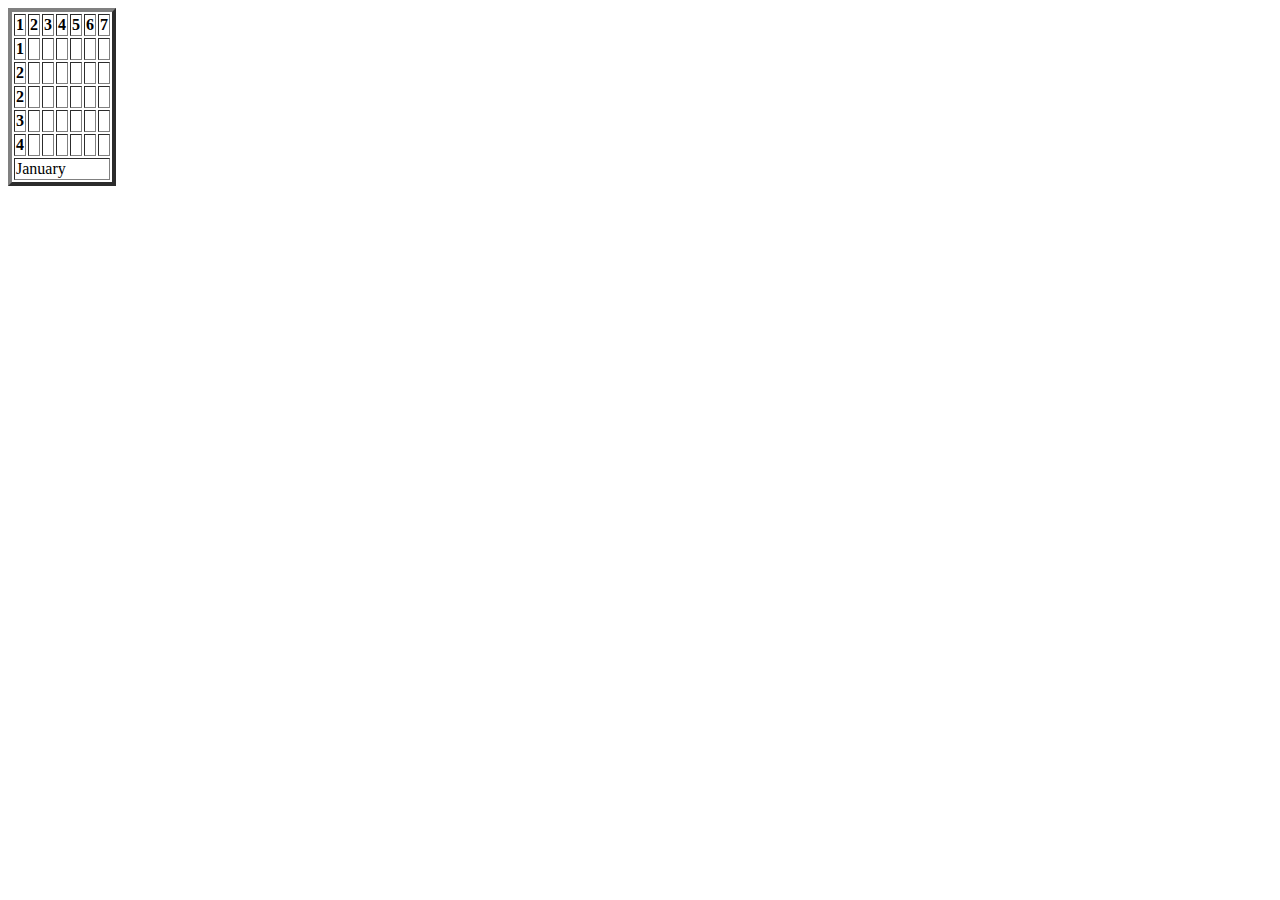
<file: 02/table_home.html>
<!DOCTYPE html>
<html>
<head> </head>
<body>

<table border="4">
  <thead>
    <tr>
      <th>1</th>
      <th>2</th>
      <th>3</th>
      <th>4</th>
      <th>5</th>
      <th>6</th>
      <th>7</th>
    </tr>
  </thead>
  <tfoot>
    <tr>
      <td colspan="7">January</td>
    </tr>
  </tfoot>
  <tbody>
    <tr>
      <th>1</th>
      <td></td>
      <td></td>
      <td></td>
      <td></td>
      <td></td>
      <td></td>
    </tr>
    <tr>
      <th>2</th>
      <td></td>
      <td></td>
      <td></td>
      <td></td>
      <td></td>
      <td></td>
    </tr>
    <tr>
      <th>2</th>
      <td></td>
      <td></td>
      <td></td>
      <td></td>
      <td></td>
      <td></td>
    </tr>
    <tr>
      <th>3</th>
      <td></td>
      <td></td>
      <td></td>
      <td></td>
      <td></td>
      <td></td>
    </tr>
    <tr>
      <th>4</th>
      <td></td>
      <td></td>
      <td></td>
      <td></td>
      <td></td>
      <td></td>
    </tr>
  </tbody>
</table>

</body>
</html>
</file>
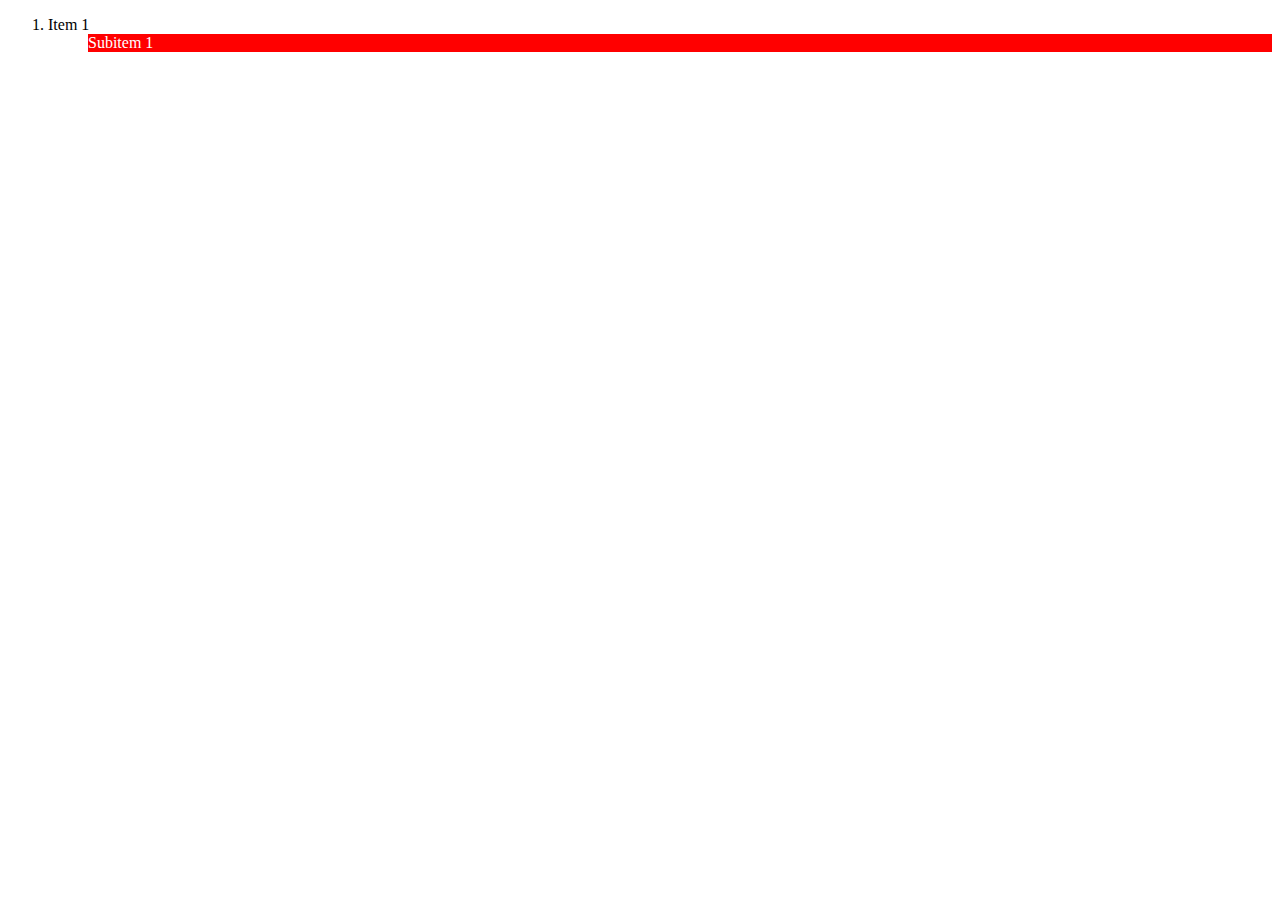
<file: 04/cssnum.html>
<!doctype html>
<html lang="en">
<head>
	<meta charset="UTF-8">
	<title>Document</title>
	<link rel="stylesheet" href="cssol.css">
</head>
<body>
	<ol>
    <li>Item 1
        <ol>
            <li>Subitem 1</li>
        </ol>
    </li>
</ol>
</body>
</html>
</file>
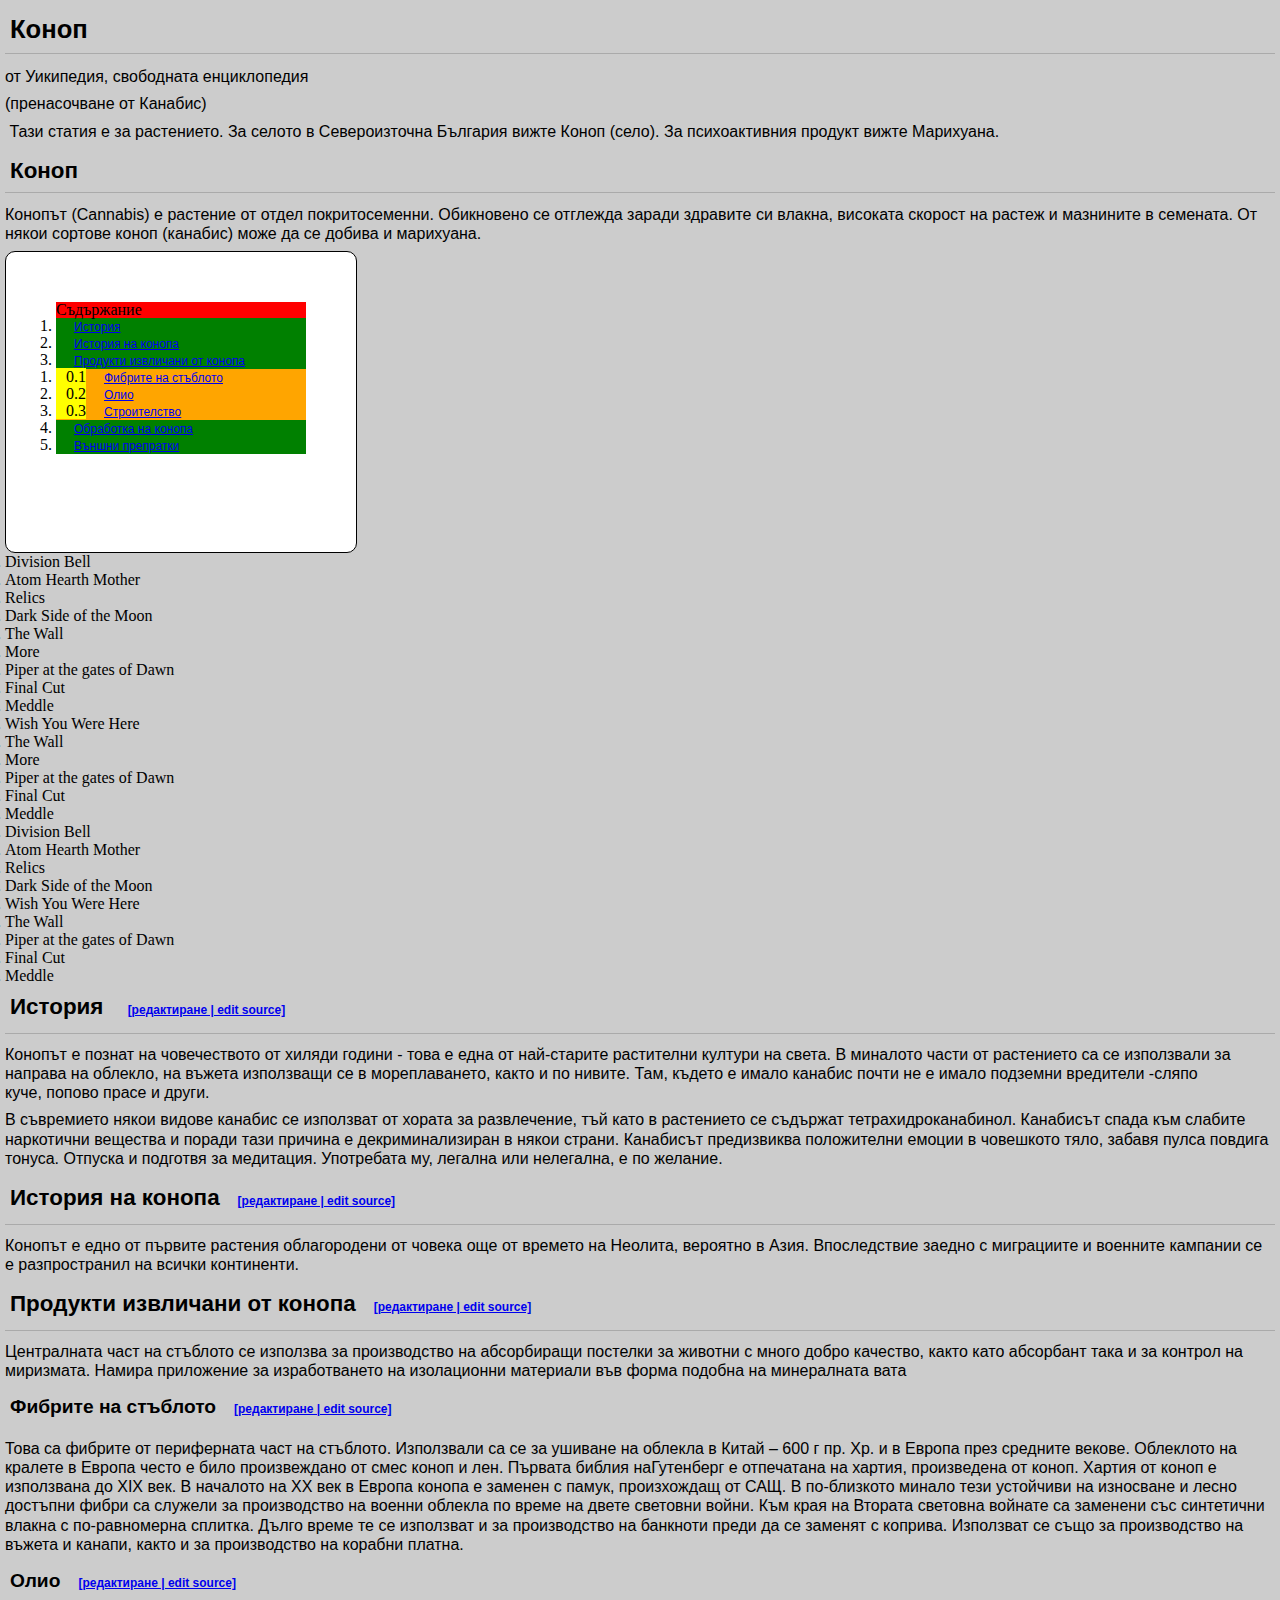
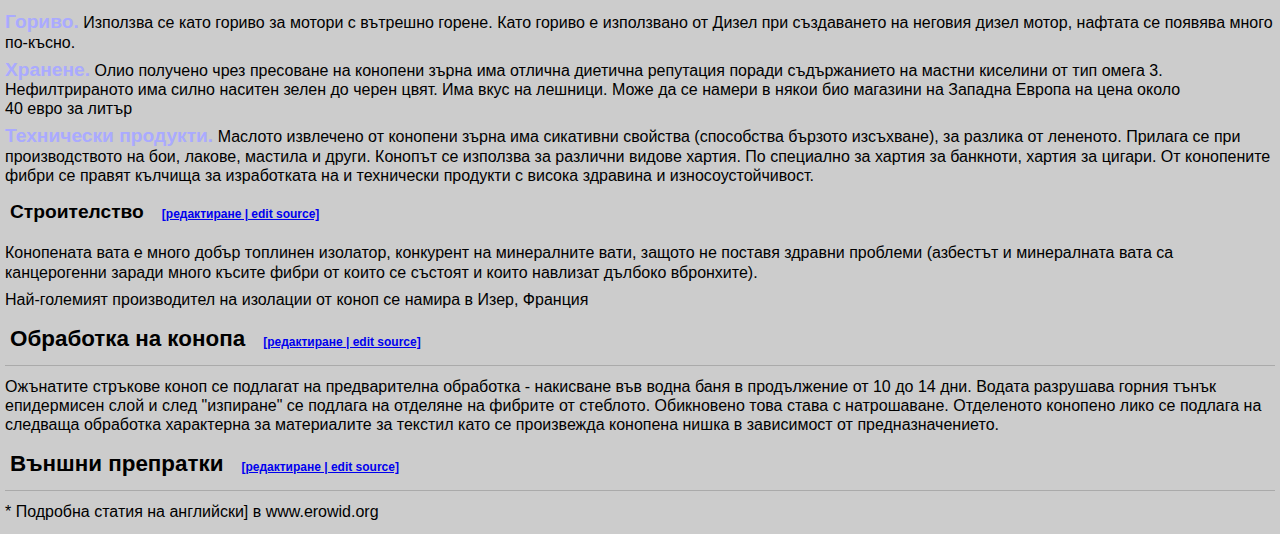
<file: 04/konop.html>
<!doctype html>
<html lang="en">
	<head>
		<meta charset="UTF-8">
		<title>Канабис</title>
		<link rel="stylesheet" type="text/css" href="st.css">
	
	</head>
	<body>

		<h1>Коноп</h1>
		<p>от Уикипедия, свободната енциклопедия</p>
		<p>(пренасочване от Канабис)</p>
		<p> Тази статия е за растението. За селото в Североизточна България вижте Коноп (село). За психоактивния продукт вижте Марихуана.</p>
		
		<h2>Коноп</h2>
		<p>Конопът (Cannabis) е растение от отдел покритосеменни. Обикновено се отглежда заради здравите си влакна, високата скорост на растеж и мазнините в семената. От някои сортове коноп (канабис) може да се добива и марихуана.</p>		
			<div class="cont">
				<ol>Съдържание
					<li><a href="#">История</a></li>
					<li><a href="#">История на конопа</a></li>
					<li><a href="#">Продукти извличани от конопа</a>
						<ol>
							<li><a href="#">Фибрите на стъблото</a></li>
							<li><a href="#">Олио</a></li>
							<li><a href="#">Строителство</a></li>
						</ol>
					</li>
					<li><a href="#">Обработка на конопа</a></li>
					<li><a href="#">Външни препратки</a></li>
				</ol>
			</div>

			<ol id="page_one">
			    <li>Division Bell</li>
			    <li>Atom Hearth Mother</li>
			    <li>Relics</li>
			    <li>Dark Side of the Moon
					<ol id="page_two">
					    <li>The Wall</li>
					    <li>More</li>
					    <li>Piper at the gates of Dawn</li>
					    <li>Final Cut</li>
					    <li>Meddle</li>
					</ol>
			    </li>
			    <li>Wish You Were Here</li>
			</ol>

			<ol id="page_two">
			    <li>The Wall</li>
			    <li>More</li>
			    <li>Piper at the gates of Dawn</li>
			    <li>Final Cut</li>
			    <li>Meddle</li>
			</ol>

			<ol class="ff">
			    <li>Division Bell</li>
			    <li>Atom Hearth Mother</li>
			    <li>Relics</li>
			    <li>Dark Side of the Moon</li>
			    <li>Wish You Were Here</li>
			</ol>

			<ol class="ss">
			    <li>The Wall</li>
			    <!-- <li>More</li> -->
			    <li>Piper at the gates of Dawn</li>
			    <li>Final Cut</li>
			    <li>Meddle</li>
			</ol>

		<h2>История <a href="#">[редактиране | edit source]</a></h2>
		<p>Конопът е познат на човечеството от хиляди години - това е една от най-старите растителни култури на света. В миналото части от растението са се използвали за направа на облекло, на въжета използващи се в мореплаването, както и по нивите. Там, където е имало канабис почти не е имало подземни вредители -сляпо куче, попово прасе и други.</p>
		<p>В съвремието някои видове канабис се използват от хората за развлечение, тъй като в растението се съдържат тетрахидроканабинол. Канабисът спада към слабите наркотични вещества и поради тази причина е декриминализиран в някои страни. Канабисът предизвиква положителни емоции в човешкото тяло, забавя пулса повдига тонуса. Отпуска и подготвя за медитация. Употребата му, легална или нелегална, е по желание.</p>

		<h2>История на конопа<a href="#">[редактиране | edit source]</a></h2>
		<p>Конопът е едно от първите растения облагородени от човека още от времето на Неолита, вероятно в Азия. Впоследствие заедно с миграциите и военните кампании се е разпространил на всички континенти.</p>
		
		<h2>Продукти извличани от конопа<a href="#">[редактиране | edit source]</a></h2>
		<p>Централната част на стъблото се използва за производство на абсорбиращи постелки за животни с много добро качество, както като абсорбант така и за контрол на миризмата. Намира приложение за изработването на изолационни материали във форма подобна на минералната вата</p>
		
		<h3>Фибрите на стъблото<a href="#">[редактиране | edit source]</a></h3>
		<p>Това са фибрите от периферната част на стъблото. Използвали са се за ушиване на облекла в Китай – 600 г пр. Хр. и в Европа през средните векове. Облеклото на кралете в Европа често е било произвеждано от смес коноп и лен. Първата библия наГутенберг е отпечатана на хартия, произведена от коноп. Хартия от коноп е използвана до XIX век. В началото на XX век в Европа конопа е заменен с памук, произхождащ от САЩ. В по-близкото минало тези устойчиви на износване и лесно достъпни фибри са служели за производство на военни облекла по време на двете световни войни. Към края на Втората световна войнате са заменени със синтетични влакна с по-равномерна сплитка. Дълго време те се използват и за производство на банкноти преди да се заменят с коприва. Използват се също за производство на въжета и канапи, както и за производство на корабни платна.</p>
		
		<h3>Олио<a href="#">[редактиране | edit source]</a></h3>
		<p><strong>Гориво.</strong> Използва се като гориво за мотори с вътрешно горене. Като гориво е използвано от Дизел при създаването на неговия дизел мотор, нафтата се появява много по-късно.</p>
		<p><strong>Хранене.</strong> Олио получено чрез пресоване на конопени зърна има отлична диетична репутация поради съдържанието на мастни киселини от тип омега 3. Нефилтрираното има силно наситен зелен до черен цвят. Има вкус на лешници. Може да се намери в някои био магазини на Западна Европа на цена около 40 евро за литър</p>
		<p><strong>Технически продукти.</strong> Маслото извлечено от конопени зърна има сикативни свойства (способства бързото изсъхване), за разлика от лененото. Прилага се при производството на бои, лакове, мастила и други. Конопът се използва за различни видове хартия. По специално за хартия за банкноти, хартия за цигари. От конопените фибри се правят кълчища за изработката на и технически продукти с висока здравина и износоустойчивост.</p>
		
		<h3>Строителство<a href="#">[редактиране | edit source]</a></h3>
		<p>Конопената вата е много добър топлинен изолатор, конкурент на минералните вати, защото не поставя здравни проблеми (азбестът и минералната вата са канцерогенни заради много късите фибри от които се състоят и които навлизат дълбоко вбронхите).</p>
		<p>Най-големият производител на изолации от коноп се намира в Изер, Франция</p>
		
		<h2>Обработка на конопа<a href="#">[редактиране | edit source]</a></h2>
		<p>Ожънатите стръкове коноп се подлагат на предварителна обработка - накисване във водна баня в продължение от 10 до 14 дни. Водата разрушава горния тънък епидермисен слой и след "изпиране" се подлага на отделяне на фибрите от стеблото. Обикновено това става с натрошаване. Отделеното конопено лико се подлага на следваща обработка характерна за материалите за текстил като се произвежда конопена нишка в зависимост от предназначението.</p>
		
		<h2>Външни препратки<a href="#">[редактиране | edit source]</a></h2>
		<p>* Подробна статия на английски] в www.erowid.org</p>

		



	</body>
</html>
</file>
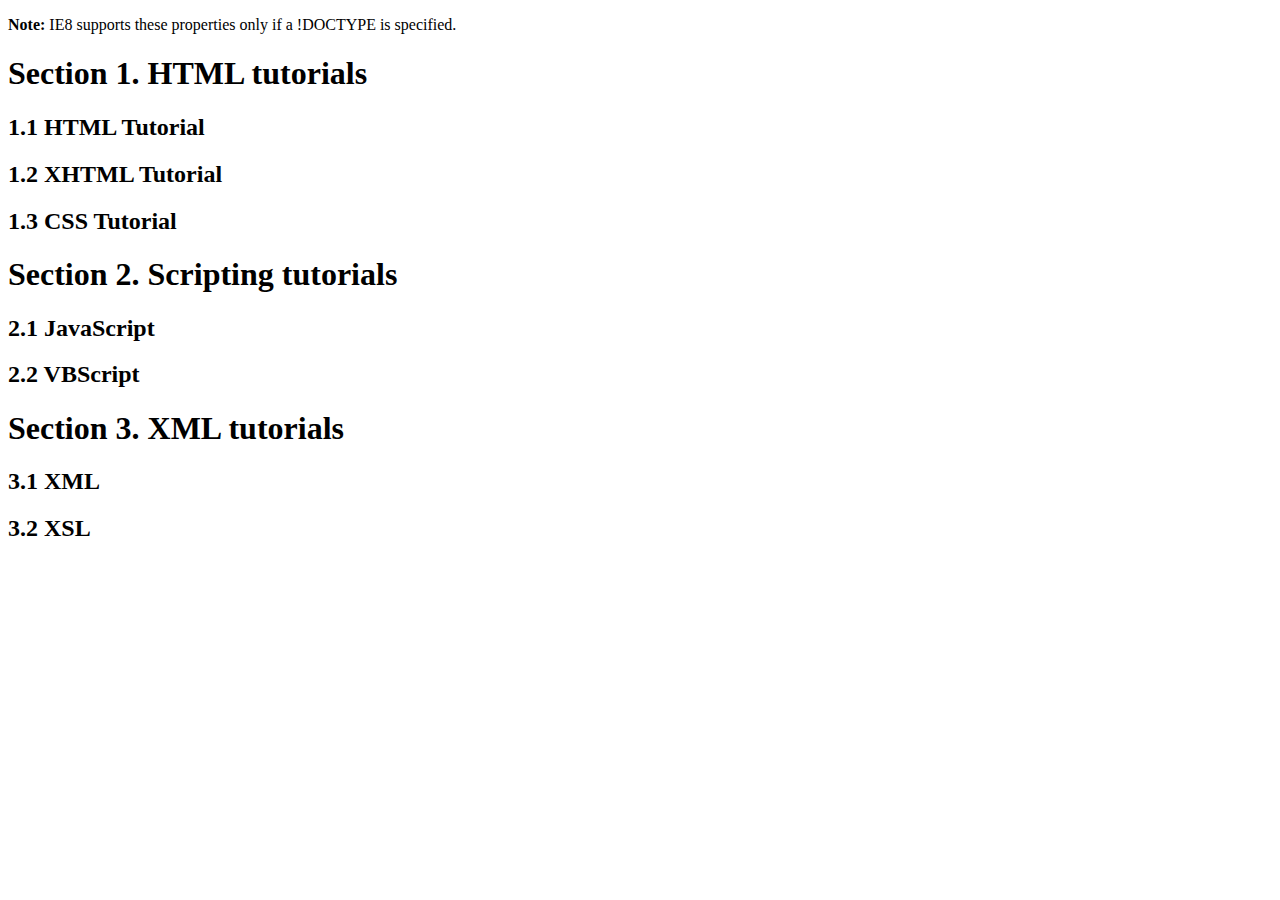
<file: 04/section.html>
<!DOCTYPE html>
<html>
<head>
<style>
body {counter-reset:section;}
h1 {counter-reset:subsection;}
h1:before
{
counter-increment:section;
content:"Section " counter(section) ". ";
}
h2:before 
{
counter-increment:subsection;
content:counter(section) "." counter(subsection) " ";
}
</style>
</head>

<body>

<p><b>Note:</b> IE8 supports these properties only if a !DOCTYPE is specified.</p>

<h1>HTML tutorials</h1>
<h2>HTML Tutorial</h2>
<h2>XHTML Tutorial</h2>
<h2>CSS Tutorial</h2>

<h1>Scripting tutorials</h1>
<h2>JavaScript</h2>
<h2>VBScript</h2>

<h1>XML tutorials</h1>
<h2>XML</h2>
<h2>XSL</h2>

</body>
</html>
</file>
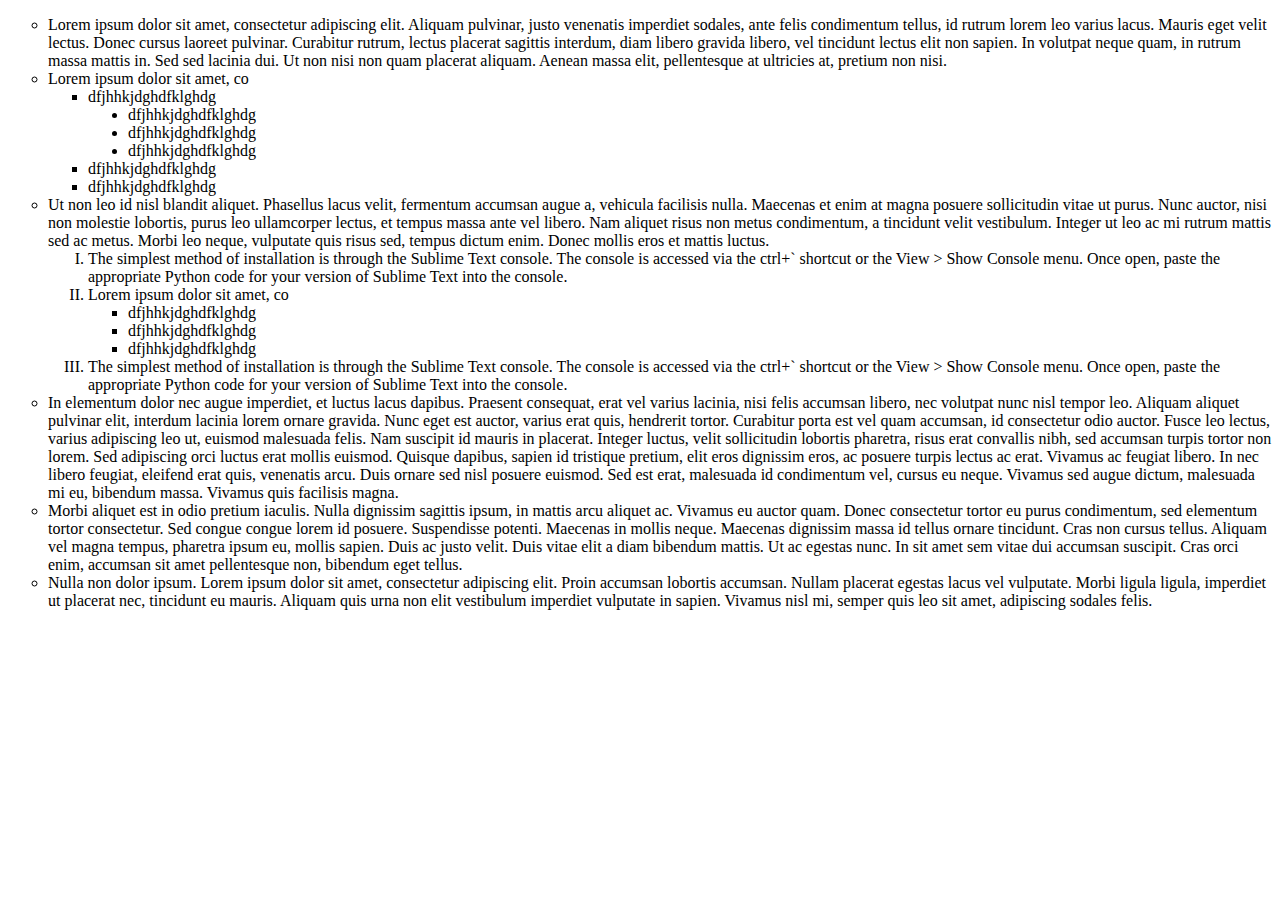
<file: 04/task4.html>
<!DOCTYPE html>
<html>
	<head>
		<title>Task 2</title>
		<link rel="stylesheet" type="text/css" href="style.css">
	</head>
	<body>

		<ul>
			<li>Lorem ipsum dolor sit amet, consectetur adipiscing elit. Aliquam pulvinar, justo venenatis imperdiet sodales, ante felis condimentum tellus, id rutrum lorem leo varius lacus. Mauris eget velit lectus. Donec cursus laoreet pulvinar. Curabitur rutrum, lectus placerat sagittis interdum, diam libero gravida libero, vel tincidunt lectus elit non sapien. In volutpat neque quam, in rutrum massa mattis in. Sed sed lacinia dui. Ut non nisi non quam placerat aliquam. Aenean massa elit, pellentesque at ultricies at, pretium non nisi.</li>
			<li>Lorem ipsum dolor sit amet, co
				<ul>
					<li>dfjhhkjdghdfklghdg
						<ul>
							<li>dfjhhkjdghdfklghdg</li>
							<li>dfjhhkjdghdfklghdg</li>
							<li>dfjhhkjdghdfklghdg</li>
						</ul>	
					</li>
					<li>dfjhhkjdghdfklghdg</li>
					<li>dfjhhkjdghdfklghdg</li>
				</ul>	
			</li>
			<li>
				Ut non leo id nisl blandit aliquet. Phasellus lacus velit, fermentum accumsan augue a, vehicula facilisis nulla. Maecenas et enim at magna posuere sollicitudin vitae ut purus. Nunc auctor, nisi non molestie lobortis, purus leo ullamcorper lectus, et tempus massa ante vel libero. Nam aliquet risus non metus condimentum, a tincidunt velit vestibulum. Integer ut leo ac mi rutrum mattis sed ac metus. Morbi leo neque, vulputate quis risus sed, tempus dictum enim. Donec mollis eros et mattis luctus.
				<ol>
					<li>The simplest method of installation is through the Sublime Text console. The console is accessed via the ctrl+` shortcut or the View > Show Console menu. Once open, paste the appropriate Python code for your version of Sublime Text into the console.</li>
					<li>Lorem ipsum dolor sit amet, co
						<ul>
							<li>dfjhhkjdghdfklghdg</li>
							<li>dfjhhkjdghdfklghdg</li>
							<li>dfjhhkjdghdfklghdg</li>
						</ul>	
					</li>
					<li>The simplest method of installation is through the Sublime Text console. The console is accessed via the ctrl+` shortcut or the View > Show Console menu. Once open, paste the appropriate Python code for your version of Sublime Text into the console.</li>
				</ol>
			</li>	
			<li>In elementum dolor nec augue imperdiet, et luctus lacus dapibus. Praesent consequat, erat vel varius lacinia, nisi felis accumsan libero, nec volutpat nunc nisl tempor leo. Aliquam aliquet pulvinar elit, interdum lacinia lorem ornare gravida. Nunc eget est auctor, varius erat quis, hendrerit tortor. Curabitur porta est vel quam accumsan, id consectetur odio auctor. Fusce leo lectus, varius adipiscing leo ut, euismod malesuada felis. Nam suscipit id mauris in placerat. Integer luctus, velit sollicitudin lobortis pharetra, risus erat convallis nibh, sed accumsan turpis tortor non lorem. Sed adipiscing orci luctus erat mollis euismod. Quisque dapibus, sapien id tristique pretium, elit eros dignissim eros, ac posuere turpis lectus ac erat. Vivamus ac feugiat libero. In nec libero feugiat, eleifend erat quis, venenatis arcu. Duis ornare sed nisl posuere euismod. Sed est erat, malesuada id condimentum vel, cursus eu neque. Vivamus sed augue dictum, malesuada mi eu, bibendum massa. Vivamus quis facilisis magna.</li>
			<li>Morbi aliquet est in odio pretium iaculis. Nulla dignissim sagittis ipsum, in mattis arcu aliquet ac. Vivamus eu auctor quam. Donec consectetur tortor eu purus condimentum, sed elementum tortor consectetur. Sed congue congue lorem id posuere. Suspendisse potenti. Maecenas in mollis neque. Maecenas dignissim massa id tellus ornare tincidunt. Cras non cursus tellus. Aliquam vel magna tempus, pharetra ipsum eu, mollis sapien. Duis ac justo velit. Duis vitae elit a diam bibendum mattis. Ut ac egestas nunc. In sit amet sem vitae dui accumsan suscipit. Cras orci enim, accumsan sit amet pellentesque non, bibendum eget tellus.</li>
			<li>Nulla non dolor ipsum. Lorem ipsum dolor sit amet, consectetur adipiscing elit. Proin accumsan lobortis accumsan. Nullam placerat egestas lacus vel vulputate. Morbi ligula ligula, imperdiet ut placerat nec, tincidunt eu mauris. Aliquam quis urna non elit vestibulum imperdiet vulputate in sapien. Vivamus nisl mi, semper quis leo sit amet, adipiscing sodales felis.</li>
		</ul>

		
	</body>
</html>
</file>
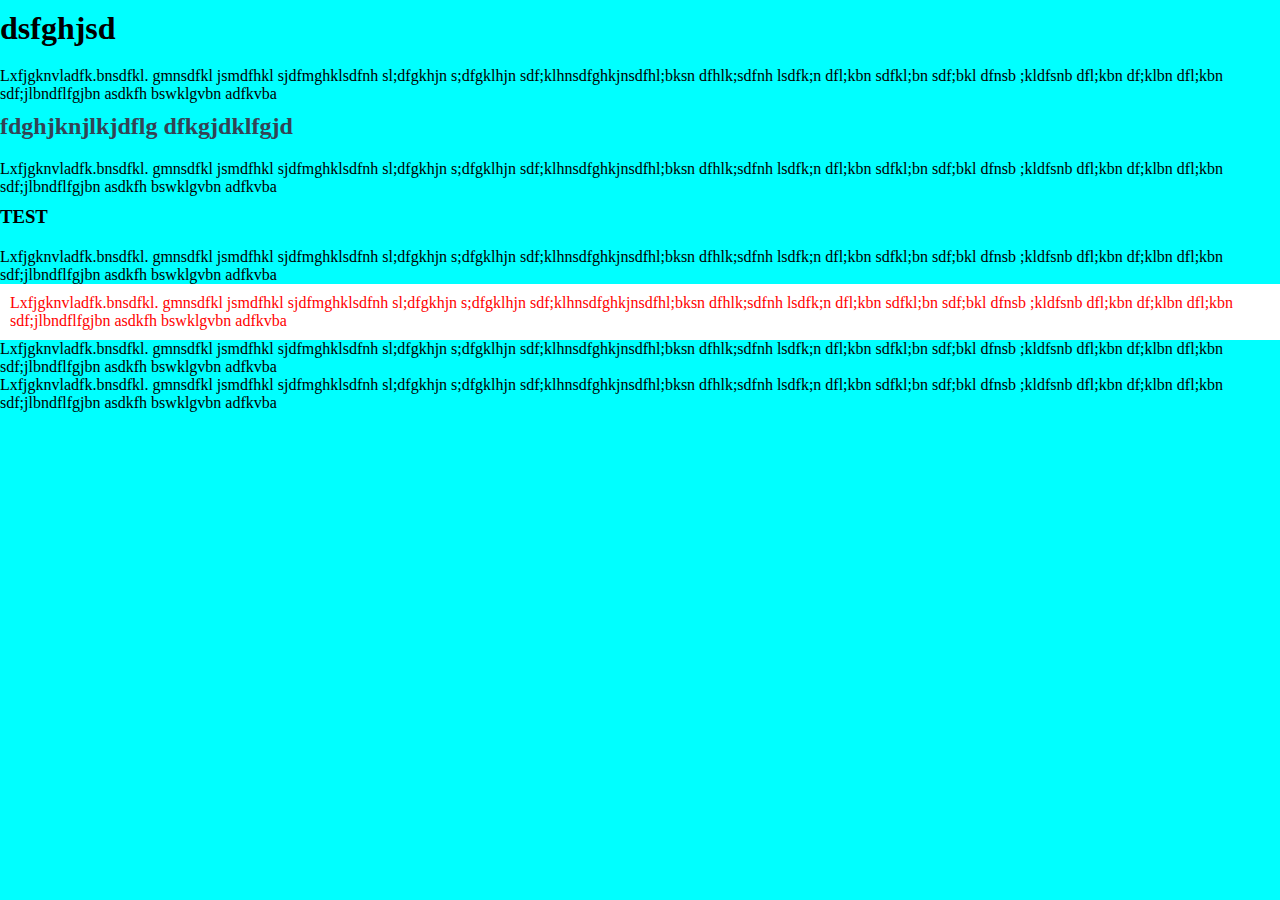
<file: 04/task5.html>
<!DOCTYPE html>
<html>
	<head>
		<title>Task 2</title>
		<link rel="stylesheet" type="text/css" href="style1.css">
	</head>
	<body>
 		<h1>dsfghjsd</h1>
		<p>	Lxfjgknvladfk.bnsdfkl. gmnsdfkl jsmdfhkl sjdfmghklsdfnh sl;dfgkhjn s;dfgklhjn sdf;klhnsdfghkjnsdfhl;bksn dfhlk;sdfnh lsdfk;n dfl;kbn sdfkl;bn sdf;bkl dfnsb ;kldfsnb dfl;kbn df;klbn dfl;kbn sdf;jlbndflfgjbn asdkfh bswklgvbn adfkvba </p>
		
		<h2>fdghjknjlkjdflg  dfkgjdklfgjd</h2>
		<p>	Lxfjgknvladfk.bnsdfkl. gmnsdfkl jsmdfhkl sjdfmghklsdfnh sl;dfgkhjn s;dfgklhjn sdf;klhnsdfghkjnsdfhl;bksn dfhlk;sdfnh lsdfk;n dfl;kbn sdfkl;bn sdf;bkl dfnsb ;kldfsnb dfl;kbn df;klbn dfl;kbn sdf;jlbndflfgjbn asdkfh bswklgvbn adfkvba </p>
		
		<h3>TEST</h3>
		<div class="secp">
			<p>	Lxfjgknvladfk.bnsdfkl. gmnsdfkl jsmdfhkl sjdfmghklsdfnh sl;dfgkhjn s;dfgklhjn sdf;klhnsdfghkjnsdfhl;bksn dfhlk;sdfnh lsdfk;n dfl;kbn sdfkl;bn sdf;bkl dfnsb ;kldfsnb dfl;kbn df;klbn dfl;kbn sdf;jlbndflfgjbn asdkfh bswklgvbn adfkvba </p>
			<p>	Lxfjgknvladfk.bnsdfkl. gmnsdfkl jsmdfhkl sjdfmghklsdfnh sl;dfgkhjn s;dfgklhjn sdf;klhnsdfghkjnsdfhl;bksn dfhlk;sdfnh lsdfk;n dfl;kbn sdfkl;bn sdf;bkl dfnsb ;kldfsnb dfl;kbn df;klbn dfl;kbn sdf;jlbndflfgjbn asdkfh bswklgvbn adfkvba </p>
			<p>	Lxfjgknvladfk.bnsdfkl. gmnsdfkl jsmdfhkl sjdfmghklsdfnh sl;dfgkhjn s;dfgklhjn sdf;klhnsdfghkjnsdfhl;bksn dfhlk;sdfnh lsdfk;n dfl;kbn sdfkl;bn sdf;bkl dfnsb ;kldfsnb dfl;kbn df;klbn dfl;kbn sdf;jlbndflfgjbn asdkfh bswklgvbn adfkvba </p>
			<p>	Lxfjgknvladfk.bnsdfkl. gmnsdfkl jsmdfhkl sjdfmghklsdfnh sl;dfgkhjn s;dfgklhjn sdf;klhnsdfghkjnsdfhl;bksn dfhlk;sdfnh lsdfk;n dfl;kbn sdfkl;bn sdf;bkl dfnsb ;kldfsnb dfl;kbn df;klbn dfl;kbn sdf;jlbndflfgjbn asdkfh bswklgvbn adfkvba </p>
		</div>	
	</body>
</html>
</file>
<file: 04/cssol.css>
ol {
	list-style-type: decimal;
}
ol li ol li {
	background-color: red;
	color: white;
	start: "2";
}
</file>
<file: 04/style.css>
ul li {list-style-type: circle;}
ul li ul li {list-style-type: square;}
ul li ul li ul li {list-style-type: disc;}

ol li {list-style-type: upper-roman;}
ol li ol li {list-style-type: square;}
ol li ol li ol li {list-style-type: disc;}
</file>
<file: 04/style1.css>
* {
	margin: 0;
	padding: 0;
}

body {
	font-family: verdana;
	background-color: #0ff;
}

h1, h2, h3, h4, h5 { 
	padding-bottom: 20px; 
	padding-top: 10px;

}

h2 {
	color: #345;
}

.secp {

}
.secp p:nth-child(2) {
	padding: 10px;
	color: red;
	background-color: white;
};
</file>
<file: 04/st.css>
* {
	margin: 0;
	padding: 0px;
}

body {
	background: #ccc;
	padding: 5px;
	counter-reset:section;
	counter-reset:subsection;

}

a {
	padding-left: 0px;
	font-family: sans-serif;
	font-size: 12px;
	margin-left: 1.5em;
}

p {
	font-family: sans-serif;
	line-height: 1.2em;
	margin-bottom: 0.5em;
}

h1 {
	padding: 5px;
	font-family: sans-serif;
	font-size: 1.6em;
	line-height: 1.5em;
	border-bottom: 1px solid #aaa;
	margin-bottom: 0.5em;

}

h2 {
	padding: 5px;
	font-family: sans-serif;
	font-size: 1.4em;
	line-height: 1.5em;
	border-bottom: 1px solid #aaa;
	margin-bottom: 0.5em;

}

h3 {
	padding: 5px;
	font-family: sans-serif;
	font-size: 1.2em;
	line-height: 1.5em;
	margin-bottom: 0.5em;

}

strong {
	color: #aaf;
	font-size: 1.2em;

}

.cont {
	position: left;
	width: 250px; 
	height: 200px; 
	overflow: hidden; 
	text-align: left;
	padding: 50px;
	border: 1px solid black;
	background-color: white;
	border-radius: 10px;
}

.cont ol {
	padding-left: 0px;
	background-color: red;
	margin: 0px;
	line-height: 1em;
}

.cont ol li {
	padding-left: 0px;	
	background-color: green;
	padding-bottom: 0px;
	line-height: 1em;
}
.cont ol li:before {
	counter-increment:section;
	background-color: blue;

}

.cont ol li ol {
/*	counter-increment:subsection;
*/
}
.cont ol li ol li {
	content: counter(section) "." counter(subsection);
	background-color: orange;
	padding-left: 0px;	
	margin: 0px;
	list-style-type: decimal;
	line-height: 1em;
}
.cont ol li ol li:before {
	content: counter(section) "." counter(subsection);
	counter-increment:subsection;
	background-color: yellow;
	padding-left: 10px;	
	margin: 0px;
	list-style-type: decimal;
	line-height: 1em;
}

/*.cont ol li ol:before {
	counter-increment:subsection;

}*/
/*h1 {
  counter-reset: section;
}
h2:before {
  counter-increment: section;
  content: counter(section) ". ";
}

ol#page_one { counter-reset: item 0;}
ol#page_two { counter-reset: item 5;}
li { display: block }
li:before {
    content: counter(item) ". ";
    counter-increment: item;
    display:block;
}

.ff ol { counter-reset: item 12;
		background-color: yellow;
}
.ff ol li { counter-reset: item 57;
		background-color: yellow;
}

.ss ol{ counter-reset: item 2 }
ol li { display: block }
ol li:before {
    content: counter(item) ". ";
    counter-increment: item;
    display:block;
}*/
</file>
